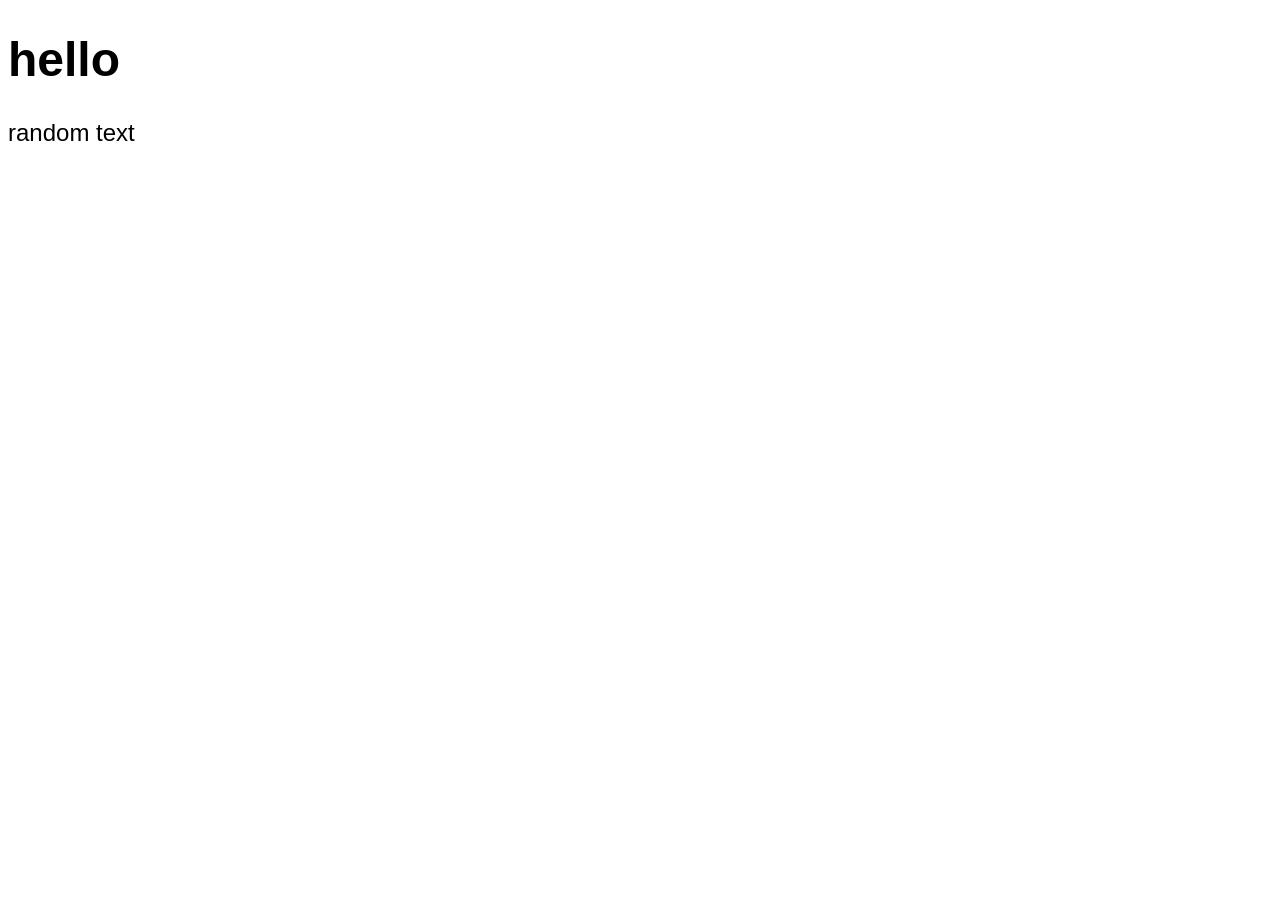
<file: lesson-01-introduction/index.html>
<!DOCTYPE html>
<html lang="en">
<head>
    <meta charset="UTF-8">
    <meta name="viewport" content="width=device-width, initial-scale=1.0">
    <title>My website</title>
    <link rel="stylesheet" href="index.css">
</head>
<body>
    <h1 id="my h1"></h1>
    <p id="my pr"></p>





    <script src="index.js"></script>
</body>
</html>
</file>
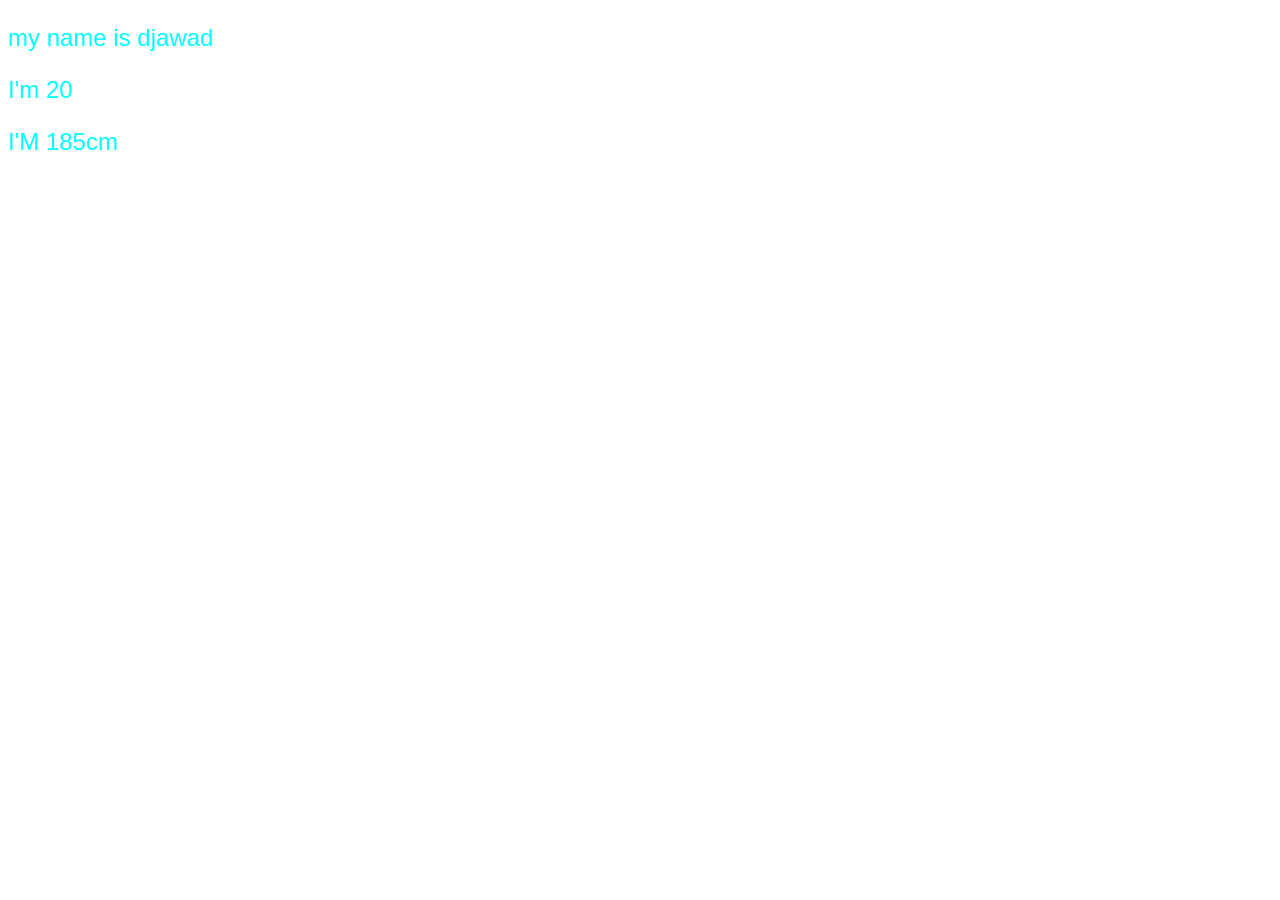
<file: lesson-02-variables/index.html>
<!DOCTYPE html>
<html lang="en">
<head>
    <meta charset="UTF-8">
    <meta name="viewport" content="width=device-width, initial-scale=1.0">
    <title>variables</title>
    <link rel="stylesheet" href="index.css">
</head>
<body>

    <p id="p1"></p>
    <p id="p2"></p>
    <p id="p3"></p>


    <script src="index.js"></script>
</body>
</html>
</file>
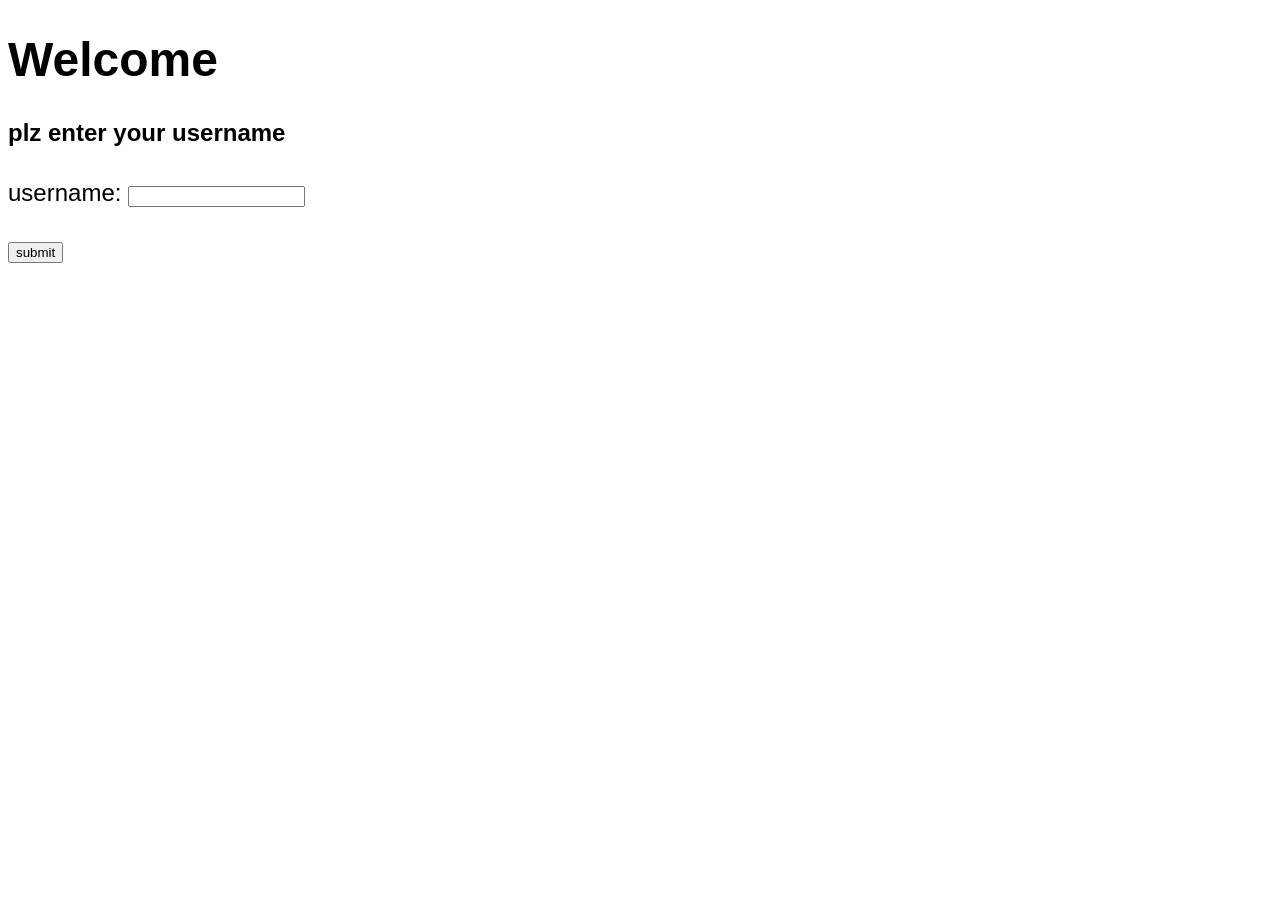
<file: lesson-03-userInput/index.html>
<!DOCTYPE html>
<html lang="en">
<head>
    <meta charset="UTF-8">
    <meta name="viewport" content="width=device-width, initial-scale=1.0">
    <title>userInput</title>
    <link rel="stylesheet" href="index.css">
</head>
<body>
    
    <h1>Welcome</h1>
    <h4>plz enter your username</h4>
    <label>username:</label>
    <input id="user-input"> <br> <br>
    <button id="submit-btn">submit</button><br>
    <p id="greetings"></p>



    <script src="index.js"></script>
</body>
</html>
</file>
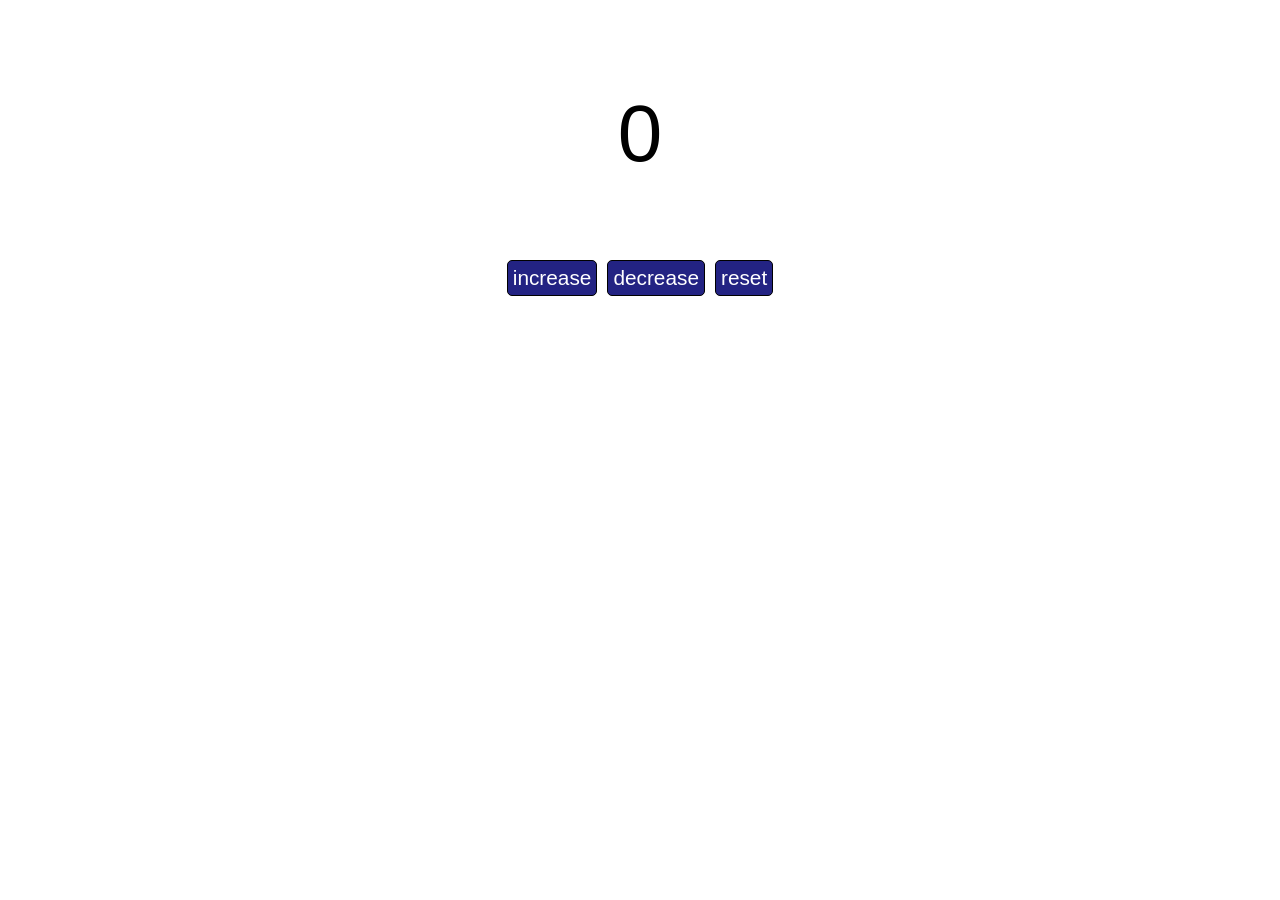
<file: projects/counter-program/index.html>
<!DOCTYPE html>
<html lang="en">
<head>
    <meta charset="UTF-8">
    <meta name="viewport" content="width=device-width, initial-scale=1.0">
    <title>Counter Program</title>
    <link rel="stylesheet" href="index.css">
</head>
<body>
    <div class="program-counter">
        <p id="current-count">0</p>
        <div class="btns-container">
            <button id="increass-btn">increase</button>
            <button id="decreass-btn">decrease</button>
            <button id="reset-btn">reset</button>
        </div>
    </div>
    <script src="index2.js"></script>
</body>
</html>
</file>
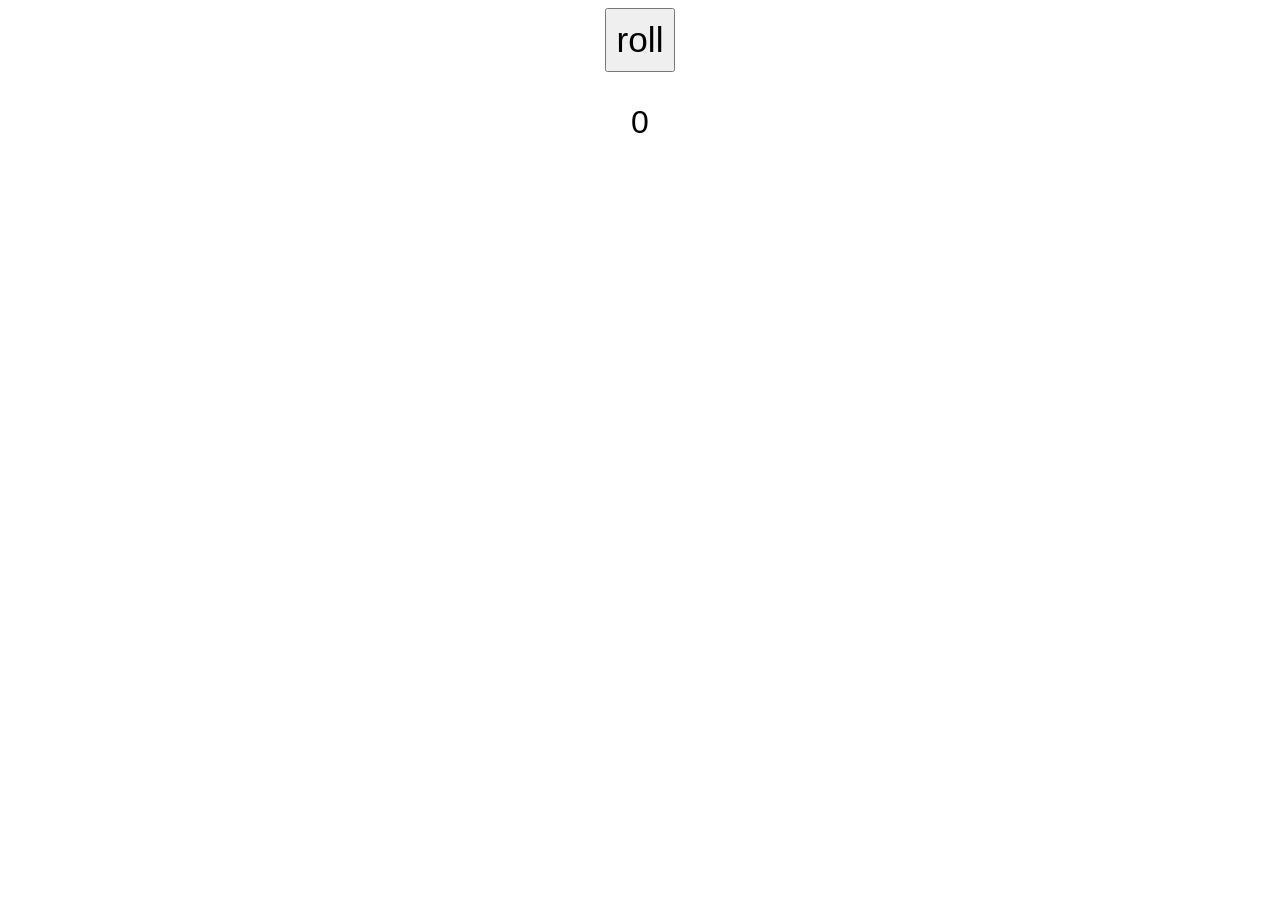
<file: projects/random-number-generator/index.html>
<!DOCTYPE html>
<html lang="en">
<head>
    <meta charset="UTF-8">
    <meta name="viewport" content="width=device-width, initial-scale=1.0">
    <title>random-number-generator</title>
    <link rel="stylesheet" href="index.css">
</head>
<body>
    <button class="roll-btn" id="roll-btn">roll</button><br>
    <p id="roll-num">0</p>
    <script src="index.js"></script>
</body>
</html>
</file>
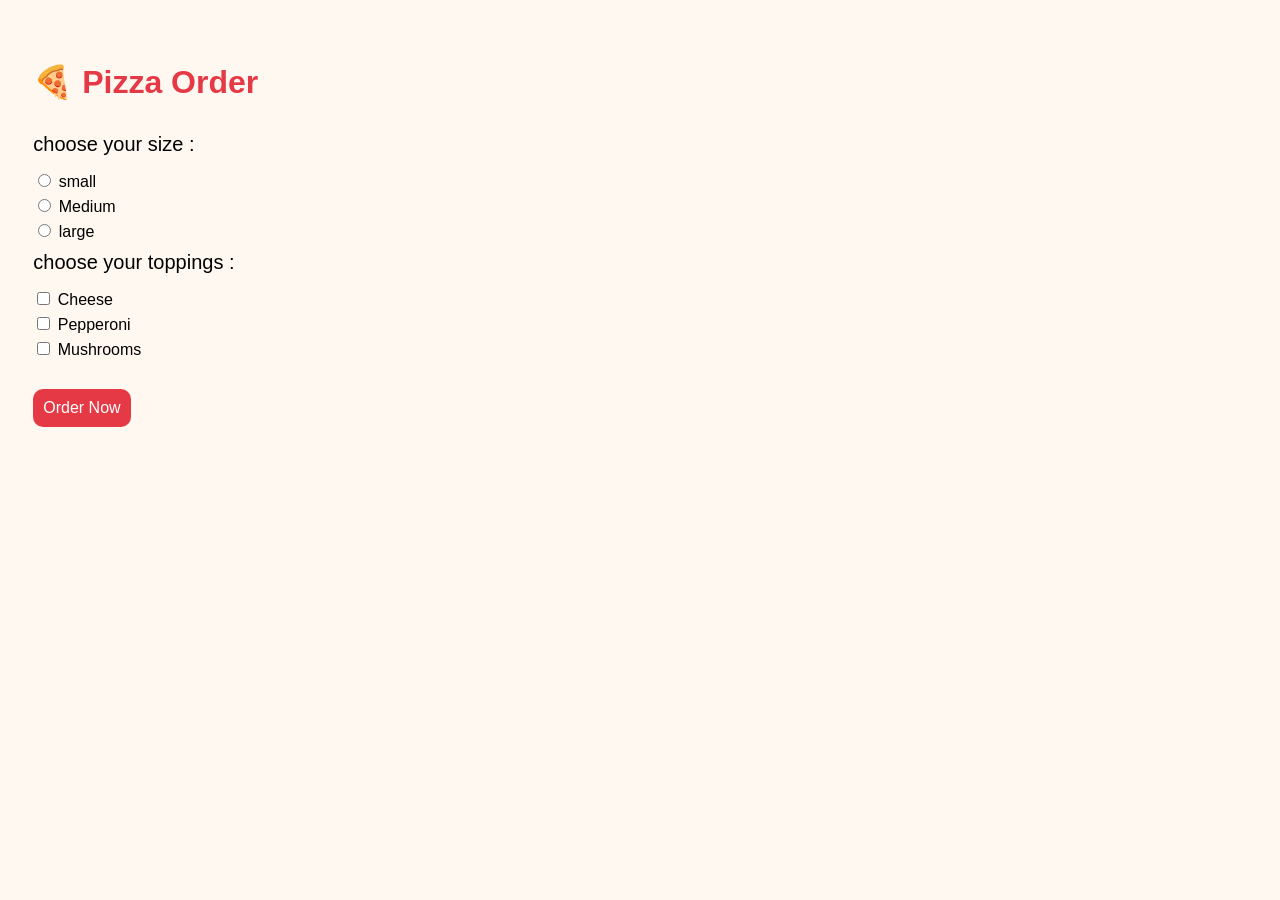
<file: projects/simple-pizza-order/index.html>
<!DOCTYPE html>
<html lang="en">
<head>
    <meta charset="UTF-8">
    <meta name="viewport" content="width=device-width, initial-scale=1.0">
    <title>Pizza Order</title>
    <link rel="stylesheet" href="index.css">
</head>
<body>
    <div class="order-container">
        <h1>🍕 Pizza Order</h1>
        <div class="size-chosing-container">
            <p style="font-size: 20px;">choose your size :</p>
            <div>
                <input type="radio" id="small-pizza" name="size">
                <label for="small-pizza">small</label>
            </div>
            <div>
                <input type="radio" id="Medium" name="size">
                <label for="Medium">Medium</label>
            </div>
            <div>
                <input type="radio" id="large-pizza" name="size">
                <label for="large-pizza">large</label>
            </div>
        </div>

        <div class="toppings-choosing">
            <p style="font-size: 20px;">choose your toppings :</p>
            <div>
                <input type="checkbox" id="cheese-pizza" name="toppings">
                <label for="cheese-pizza">Cheese</label>
            </div>
            <div>
                <input type="checkbox" id="pepperoni-pizza" name="toppings">
                <label for="pepperoni">Pepperoni</label>
            </div>
            <div>
                <input type="checkbox" id="mushrooms-pizza" name="toppings">
                <label for="mushrooms-pizza">Mushrooms</label>
            </div>
        </div>
        <button class="order-btn" id="order-btn">Order Now</button>
        <p id="result-text"></p>
    </div>
    <script src="index.js"></script>
</body>
</html>
</file>
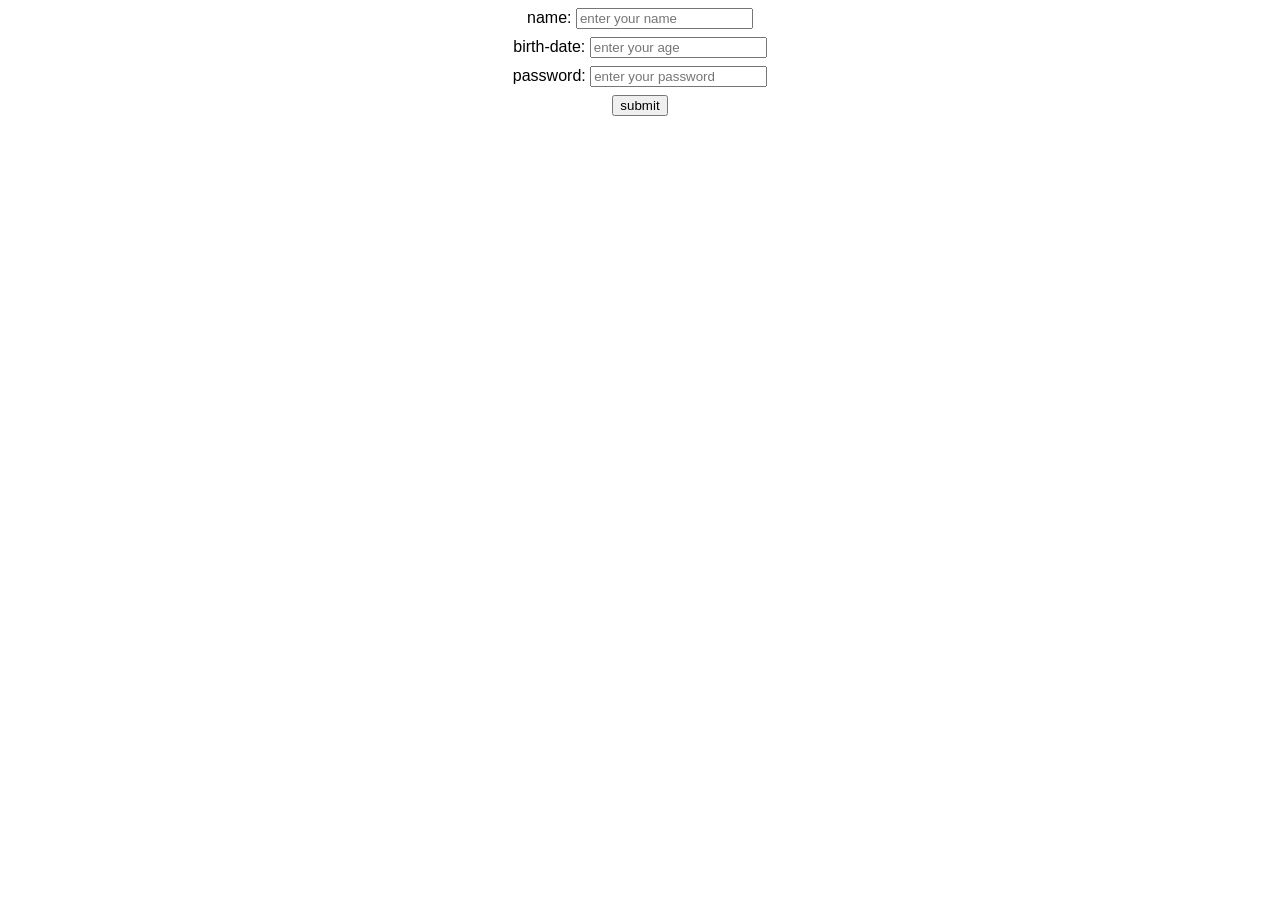
<file: projects/simple-sign-up-page/index.html>
<!DOCTYPE html>
<html lang="en">
<head>
    <meta charset="UTF-8">
    <meta name="viewport" content="width=device-width, initial-scale=1.0">
    <title>simple sign up page</title>
    <link rel="stylesheet" href="index.css">
</head>
<body>  
    <div class="sign-up-container" id="signUPC">
        <div class="name-input">
            <label for="name">name:</label>
            <input type="text" placeholder="enter your name" id="name">
        </div>
        <div class="age-input" id="age-input">
            <label for="age">birth-date:</label>
            <input type="text" placeholder="enter your age" id="age">
        </div>
        <div class="password-input">
            <label for="password">password:</label>
            <input type="password" placeholder="enter your password" id="password">
        </div>
        <button id="submit-btn">submit</button>
    </div>
    
    <script src="index.js"></script>
</body>
</html>
</file>
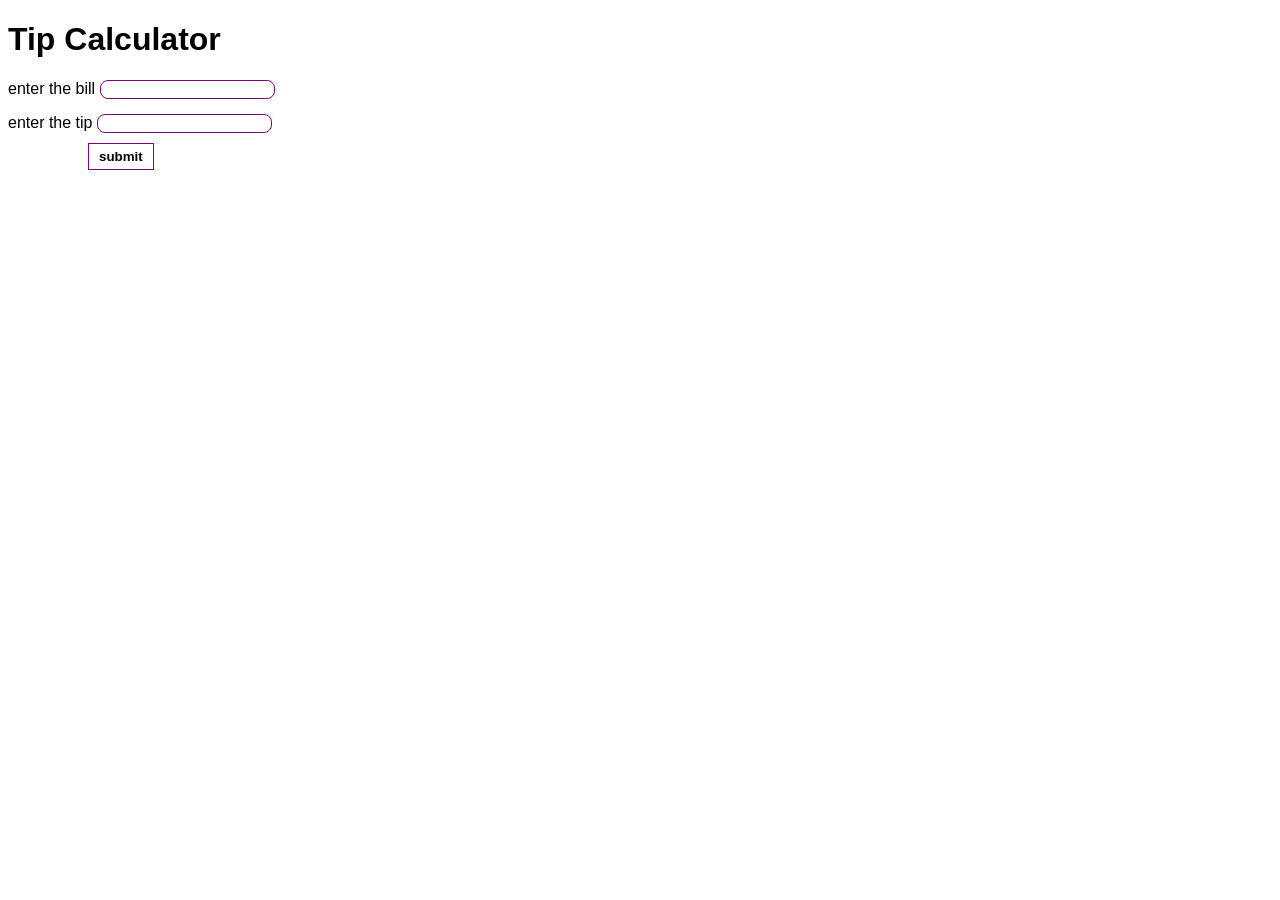
<file: projects/simple-tip-calculator/index.html>
<!DOCTYPE html>
<html lang="en">
<head>
    <meta charset="UTF-8">
    <meta name="viewport" content="width=device-width, initial-scale=1.0">
    <title>SIMPLE-TIP-CALCULATOR</title>
    <link rel="stylesheet" href="index.css">
</head>
<body>
    
    <h1>Tip Calculator</h1>
    <div class="user-input">
        <div class="bill-holder">
            <label>enter the bill</label>
            <input id="bill-input">
        </div>
        <div class="tip-input">
            <label>enter the tip</label>
            <input id="tip-input"> 
        </div>
    </div>
    <button id="submit-btn">submit</button>
    <p id="after-text"></p>


    <script src="index.js"></script>
</body>
</html>
</file>
<file: lesson-01-introduction/index.css>
body{
    font-family: Verdana, Geneva, Tahoma, sans-serif;
    font-size: 1.5em;
}
</file>
<file: lesson-02-variables/index.css>
body{
    font-family: Verdana, Geneva, Tahoma, sans-serif;
    font-size: 1.5em;
}
p{
    color: aqua ;
}
</file>
<file: lesson-03-userInput/index.css>
body{
    font-family: Verdana, Geneva, Tahoma, sans-serif;
    font-size: 1.5em;
}
</file>
<file: projects/counter-program/index.css>
body{
    font-family: Verdana, Geneva, Tahoma, sans-serif;
}

button{
    font-family: Verdana, Geneva, Tahoma, sans-serif;
    border: 1px solid black;
    border-radius: 5px;
    padding: 5px 5px;
    font-size: 1.3em;
    gap: 10px;
    cursor: pointer;
    transition: all 0.25s ease;
    background-color: rgb(35, 35, 131);
    color: white;
}
button:hover{
    background-color: white;
    color: rgb(35, 35, 131);
}
.btns-container{
    display: flex;
    justify-content: center;
    align-items: center;
    gap: 10px;
}
.program-counter{
    display: grid;
    place-items: center;
}
p{
    font-size: 5em;
}
</file>
<file: projects/random-number-generator/index.css>
body{
    font-family: Verdana, Geneva, Tahoma, sans-serif;
    text-align: center;
    font-size: 2em;

}
.roll-btn{
    padding: 10px 10px;
    font-size: 1.1em;
    cursor: pointer;

}
</file>
<file: projects/simple-pizza-order/index.css>
body{
    background-color: #fff8f0;
    font-family: Arial, Helvetica, sans-serif;
}
h1{
    color : #e63946; 
}
.order-container{
    display: block;
    margin-top: 5%;
    margin-left: 2%;
}
.size-chosing-container,.toppings-choosing{
    display: flex;
    flex-direction: column;
    gap: 5px;
}
.size-chosing-container p,.toppings-choosing p{
    margin: 0px;
    margin-bottom: 10px;
    margin-top: 10px;
}

.order-btn{
    margin-top: 30px;
    font-size: 16px;
    padding: 10px 10px;
    background-color: #e63946;
    border: 0px ;
    border-radius: 10px;
    cursor: pointer;
    color: white;
    transition: 0.3s;

}
.order-btn:hover{
    background-color: #c0303c;
}
.order-btn:active{
    transform: scale(0.95);
}
</file>
<file: projects/simple-sign-up-page/index.css>
body {
    font-family: Verdana, Geneva, Tahoma, sans-serif;

}
.sign-up-container{
    display: flex;
    align-items:center;
    flex-direction: column;
    gap: 8px;
}
</file>
<file: projects/simple-tip-calculator/index.css>
body{
    font-family: Verdana, Geneva, Tahoma, sans-serif;
}

.user-input{
    display: flex;
    flex-direction: column;
    gap: 15px;
}
#bill-input,#tip-input{
    border: 1px solid purple;
    border-radius: 8px;
}
#submit-btn{
    margin-top: 10px;
    margin-left: 6em;
    border: 1px solid purple;
    background-color: white;
    color: black;
    padding: 5px 10px;
    cursor: pointer;
    font-weight:bold;
    transition: 0.3s;

}
#submit-btn:hover{
    background-color: rgb(220, 218, 218);

}
#submit-btn:active{
    transform: scale(0.95);
}
</file>
